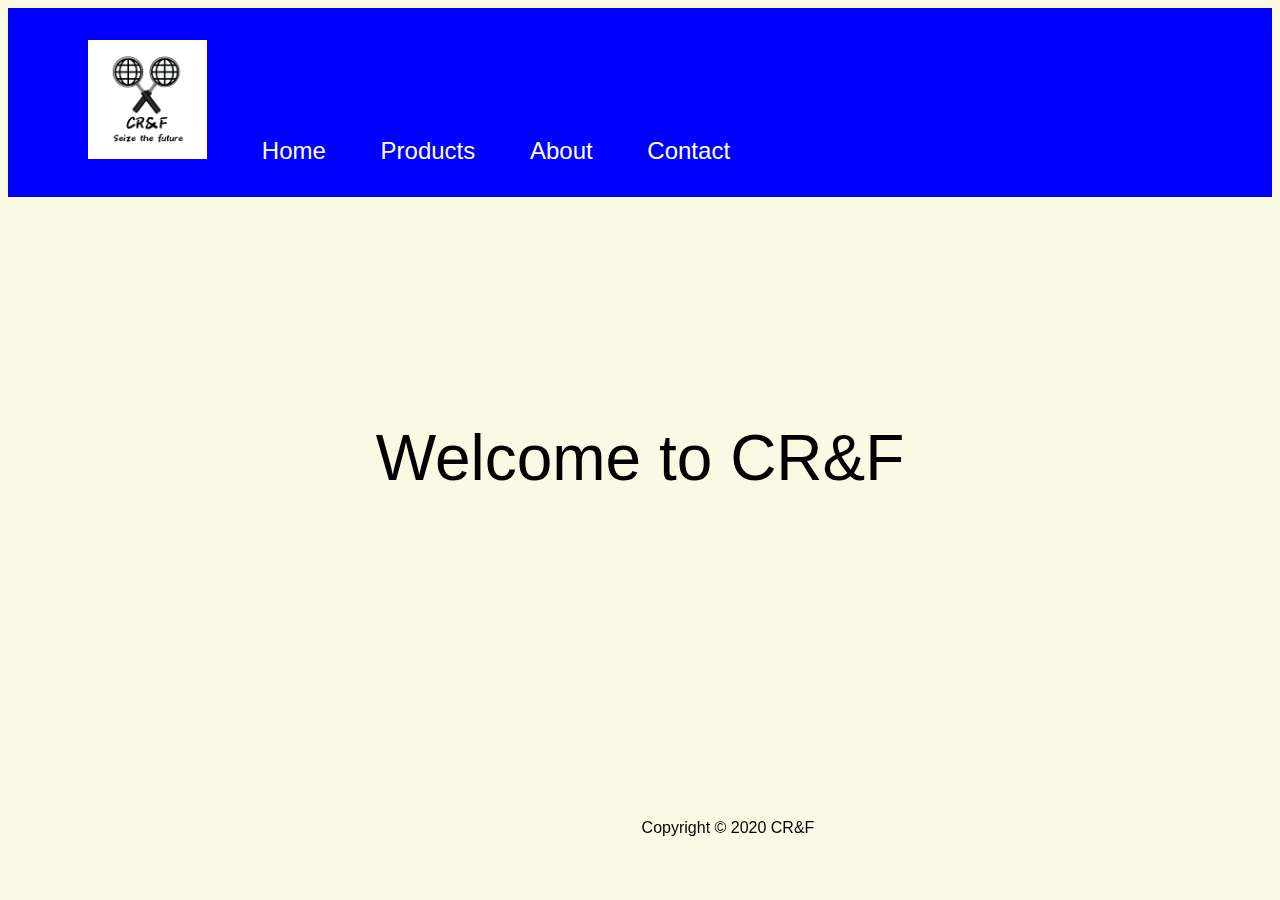
<file: index.html>
<!DOCTYPE html>
<html lang="en">
<head>
    <meta charset="UTF-8">
    <meta name="viewport" content="width=device-width, initial-scale=1.0">
    <title>CR&F</title>
    <link rel="stylesheet" href="main.css">
    
</head>
<body class="bodyContent">
    <div id="header" class="bodyStyle">
        <ul>
            <li> <a href="main.html"><img src="logo.png" alt="CR&F" width=10% ></a> </li>

            <li> <a href="main.html">Home</a>  </li> 
            <li> <a href="#">Products</a> </li>
            <li> <a href="about.html">About</a>  </li>
            <li>  <a href="contact.html">Contact</a>   </li>
         </ul>

    </div>
    <div id="mainContent">
        <p >
            Welcome to CR&F
        </p>
    </div>

    


<footer id="footer">

    <p>Copyright &copy; 2020 CR&F

    </p>
</footer> 
</body>

</html>
</file>
<file: main.css>
.bodyStyle{
    font-family: sans-serif;
    background-color: rgb(250, 250, 228);
}
.bodyContent{
    font-family: sans-serif;
    background-color: rgb(250, 250, 228);
}
#header{
    background-color: blue;
    color: white;
    padding: 1em;
}

#header ul{

}

#header li{
    font-size: 1.5em;
    display:inline;
    padding: 1em;
}

#header li:hover{
    background-color: rgb(42, 93, 233);
}

#header a{
    color:white;
    text-decoration: none;
}

#footer{    text-align: center;
    padding: .1em;
    position: fixed;
    bottom: 5%;
    left: 50%;

}
#contactContent{
    padding: 3em;
    position: fixed;
    left:20%;
    font-size: 1.3em;
}
#contactAddress ul{
    position: fixed;
    bottom: 15%;
    right:10%;
    list-style: none;
    font-size: 1.3em;
}
#aboutContent {
    padding: 3em;
    padding-left: 5em;
    padding-right: 5em;
    font-size: 1.4em;
    word-spacing: .1em;    
}
#mainContent {
    padding: 2.5em;
    font-size: 4em;
    text-align: center;
}
</file>
